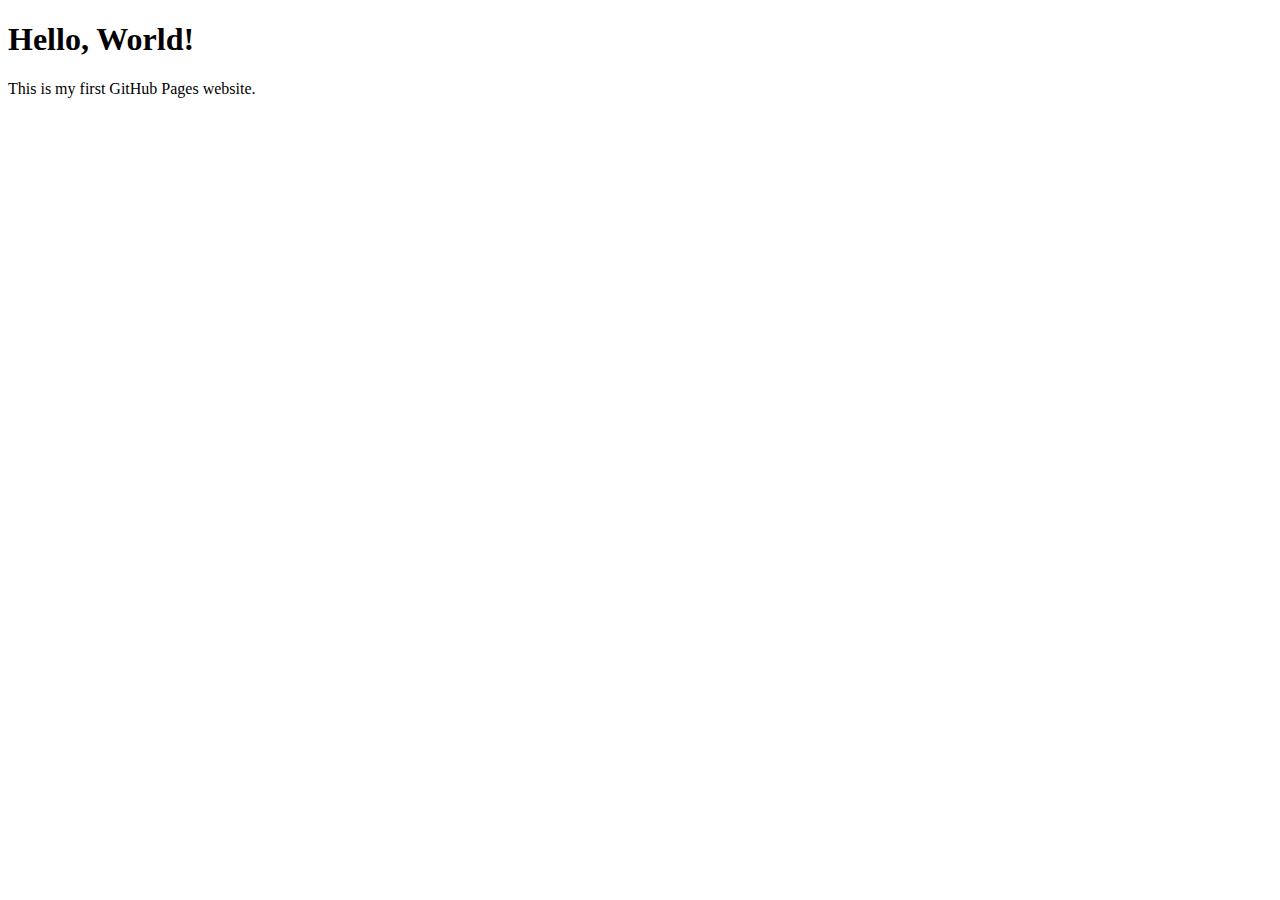
<file: index.html>
<!DOCTYPE html>
<html lang="en">
<head>
    <meta charset="UTF-8">
    <meta name="viewport" content="width=device-width, initial-scale=1.0">
    <title>Welcome to My GitHub Pages</title>
</head>
<body>
    <h1>Hello, World!</h1>
    <p>This is my first GitHub Pages website.</p>
</body>
</html>
</file>
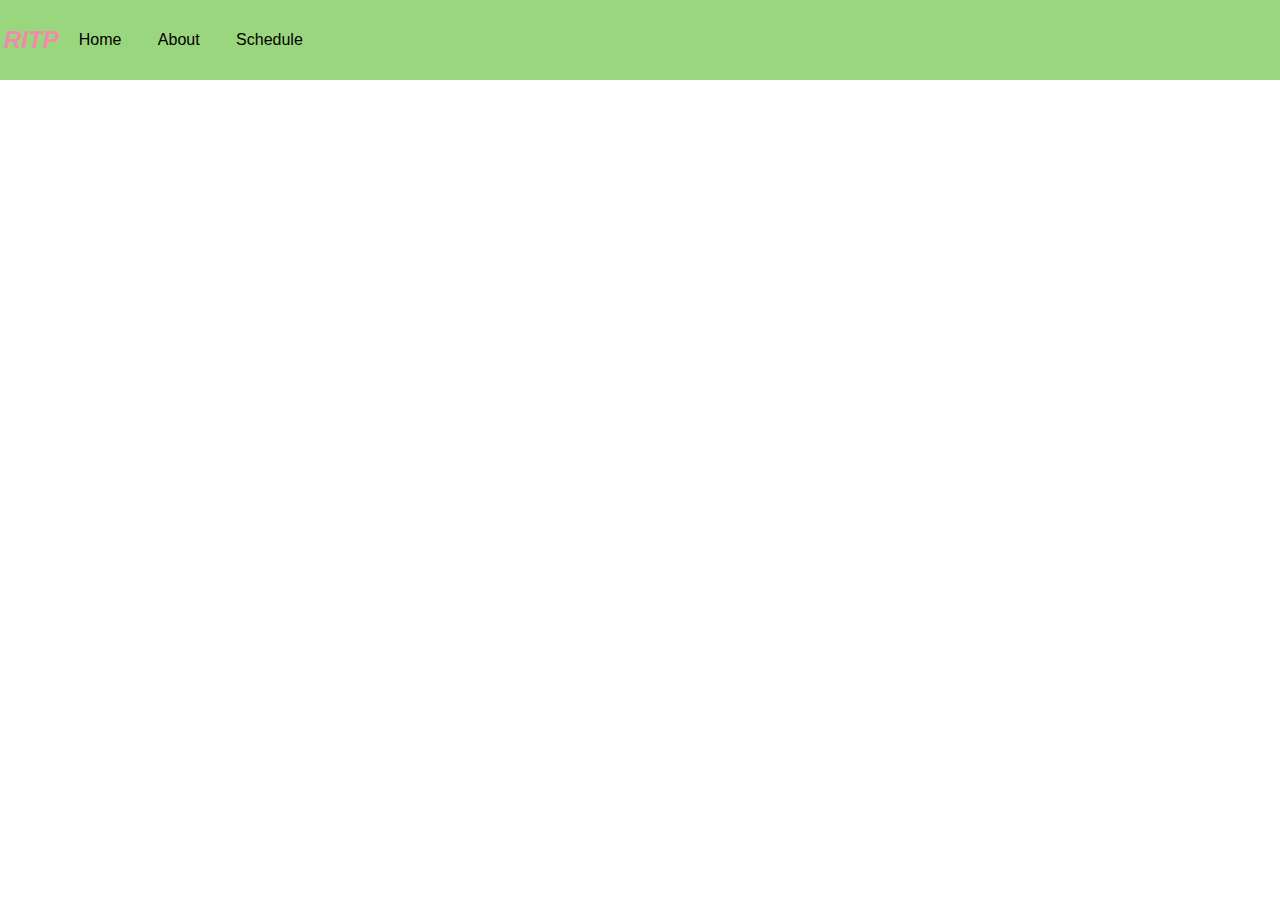
<file: schedule.html>
﻿<!DOCTYPE html>

<html lang="en" xmlns="http://www.w3.org/1999/xhtml">
<head>
    <meta charset="utf-8" />
     <title>Reading in the Park on Friday</title>
    <link rel="stylesheet" href="StyleSheet1.css"
</head>
<body>
    <nav>
        <div class="logo">RITP</div>
        <div class="nav-items">
            <a href="C:\Users\Matthieu Banks\source\repos\index.html">Home</a>
            <a href="C:\Users\Matthieu Banks\source\repos\about.html">About</a>
            <a href="C:\Users\Matthieu Banks\source\repos\schedule.html">Schedule</a>
        </div>
    </nav>
    <section class="hero">
        <div class="hero_container">
        <div class="column-left">
        <iframe src="https://calendar.google.com/calendar/embed?src=71d12ae03bb6d2ee615b749f18a5ad8d627e1cbe78b97aef4f3274bc27fbde57%40group.calendar.google.com&ctz=America%2FChicago" title="Schedule for Reading In The Park" class="hero-iframe">
        </iframe>
        </div>
    </section>
</body>
</html>
</file>
<file: StyleSheet1.css>
﻿*{
	box-sizing: border-box;
	margin: 0;
	padding: 0;
	font-family: 'Trebuchet MS', 'Lucida Sans Unicode', 
	'Lucida Grande', 'Lucida Sans', Arial, sans-serif;
}

nav{
	height: 80px;
	background: #9ad67e;
	display: flex;
	justify-content: flex-start;
	align-items: center;
	padding: 0rem calc((100vw - 1300px) / 2);
}
.logo{
	color: #f28aa9;
	font-size: 1.5rem;
	font-weight: bold;
	font-style: italic;
	text-align: left;
	padding: 0 .25rem;
}
.book-icon{
	width: 50px;
	height: 50px;
	padding: 0 .5rem;
}
nav a{
	text-decoration: none;
	color: #000;
	padding: 0 1rem;
}
nav a:hover{
	color:#f28aa9
}
.hero{
	background: white;
}
.hero-iframe{
	border: 0;
	width: 800; 
	height: 1200; 
	frameborder: 0; 
	scrolling: no;
}
.hero-continer{
	display: grid;
	grid-template-columns: 1fr 1fr;
	height: 95vh;
	padding: 3rem calc({100w-1300px} / 2);
}

.column-left{
	display: block;
	flex-direction: column:
	justify-content: center;
	align-items: flex-start;
	color: #000;
	padding: 0rem 2rem;
}
.column-left h1{
	margin-bottom: 1rem;
	font-size: 3rem;
}
.column-left p{
	margin-bottom: 2rem;
	font-size: 1rem;
	line-height: 1.5;
}

button{
	padding: 1rem 3rem;
	font-size: 1rem;
	border: none;
	color: black;
	background: #9ad67e;
	cursor: pointer;
	border-radius: 50px;
}
button:hover{
	background: #648c51;
	color: #000;
}
.column-right{
	display: flex;
	justify-content: center;
	align-items: center;
	padding: 0rem 2rem;
}
.hero-image{
	width: 100%;
	height: 100%;
}

@media screen and (max-width: 768px){
	.hero-container{
		grid-template-columns: 1fr;
	}
}
</file>
